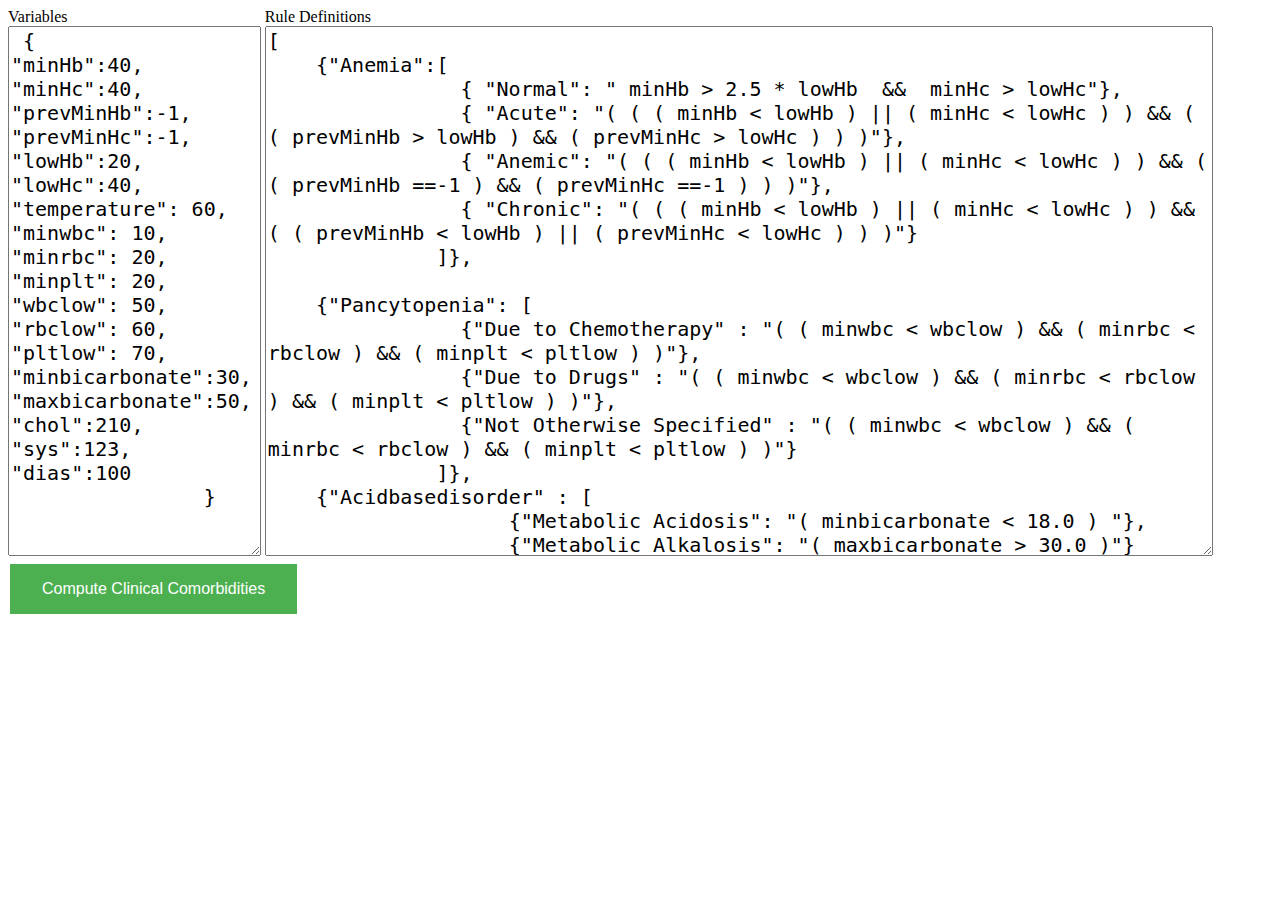
<file: test.html>
<html>
    <head>
        <link href="rule.interpreter.css" type="text/css" rel="stylesheet"/>
        <script type="text/javascript" src="rule.interpreter.lexer.js"></script>
        <script type="text/javascript" src="rule.interpreter.parser.js"></script>
        <script type="text/javascript" src="rule.interpreter.interpreter.js"></script>        
        <script type="text/javascript" src="rule.interpreter.evaluator.js"></script>        
        <script   src="https://code.jquery.com/jquery-1.12.4.min.js"   integrity="sha256-ZosEbRLbNQzLpnKIkEdrPv7lOy9C27hHQ+Xp8a4MxAQ="   crossorigin="anonymous"></script>
        <script>                
                $(document).ready(function(){
                    $("#parseRule").click(function(){
                        checkClinicalComorbidities();
                    });    
                });                               
                
                function checkClinicalComorbidities()
                {
                    var resultObj = document.getElementById("result");
                    resultObj.innerHTML = "";
                    var varObj = document.getElementById("variables");
                    var variables = JSON.parse(varObj.value);
                    var rulesObj = document.getElementById("rules");
                    var ruleText = rulesObj.value;                    
                    var ruleJSON = JSON.parse(ruleText);            
                    var result = processRules(ruleJSON, variables);                    
                    var htmlStr = "";
                    htmlStr += "<ul>";
                    for (var key in result)
                    {
                        if (!result.hasOwnProperty(key)) {
                            continue;
                        }
                        
                        if (typeof(result[key]) == 'object') {
                            htmlStr += "<li>"+key+"</li><ul>";
                            for (var inkey in result[key]) {
                                if (!result[key].hasOwnProperty(inkey)) {
                                    continue;
                                }
                                var foundclass = "style='color:black'";
                                if (result[key][inkey]===true)
                                    foundclass = "style='color:blue'";
                                    htmlStr += "<li "+foundclass+">"+inkey+":"+result[key][inkey]+"</li>";
                            }
                            htmlStr += "</ul>";
                        }
                        else {
                            var foundclass = "style='color:black'";
                            if (result[key]===true)
                                foundclass = "style='color:blue'";
                            htmlStr += "<li "+foundclass+">"+key+":"+result[key]+"</li>"
                        }
                    }
                    htmlStr += "</ul>";
                    resultObj.innerHTML = htmlStr;
                }
        </script>
    </head>
    <body>
        <div style='display:none'>
			<div style='display:inline-block'>
				<span>
					<button class="button" id="addR">Add Rule</button>
					<button class="button" id="editR">Modify Rule</button>
				</span>
				<div id="newRule">
					Rule Title: <input type='text' /> <input type='checkbox'/>Has Subrules?
					<div>Add Condition</div>
					<div>Define Subrule</div>
					<input type='text' />
					<div>Add new Subrule</div>
					<input type='text' />
				</div>
				<div id="oldRule">
					<select id="definedRules">
						<option>Select Rule to Modify</option>
					</select>
				</div>
			</div>
			<div style='display:inline-block'>
				<p>Defined rules</p>
				<div>WW</div>
			</div>
        </div>
        <div width="100%" >
            <div style='display:inline-block;width:20%'>            
                    Variables<br/>
                    <textarea id="variables">
 {
"minHb":40, "minHc":40,
"prevMinHb":-1, "prevMinHc":-1,
"lowHb":20, "lowHc":40,
"temperature": 60, "minwbc": 10,
"minrbc": 20, "minplt": 20,
"wbclow": 50, "rbclow": 60,
"pltlow": 70, "minbicarbonate":30,
"maxbicarbonate":50, "chol":210,
"sys":123, "dias":100
                }
                </textarea>
            </div>
            <div style='display:inline-block;width:75%'>
                Rule Definitions<br/>
                <textarea id="rules">
[
    {"Anemia":[
                { "Normal": " minHb > 2.5 * lowHb  &&  minHc > lowHc"},
                { "Acute": "( ( ( minHb < lowHb ) || ( minHc < lowHc ) ) && ( ( prevMinHb > lowHb ) && ( prevMinHc > lowHc ) ) )"},
                { "Anemic": "( ( ( minHb < lowHb ) || ( minHc < lowHc ) ) && ( ( prevMinHb ==-1 ) && ( prevMinHc ==-1 ) ) )"},
                { "Chronic": "( ( ( minHb < lowHb ) || ( minHc < lowHc ) ) && ( ( prevMinHb < lowHb ) || ( prevMinHc < lowHc ) ) )"}
              ]},                                                                                              
                                                                                              
    {"Pancytopenia": [
                {"Due to Chemotherapy" : "( ( minwbc < wbclow ) && ( minrbc < rbclow ) && ( minplt < pltlow ) )"},
                {"Due to Drugs" : "( ( minwbc < wbclow ) && ( minrbc < rbclow ) && ( minplt < pltlow ) )"},
                {"Not Otherwise Specified" : "( ( minwbc < wbclow ) && ( minrbc < rbclow ) && ( minplt < pltlow ) )"}
              ]},
    {"Acidbasedisorder" : [
                    {"Metabolic Acidosis": "( minbicarbonate < 18.0 ) "},
                    {"Metabolic Alkalosis": "( maxbicarbonate > 30.0 )"}
                    ]},
    {"HyperCholesterolemia" : "( chol > 200 )"},
    {"Hypertension" : [
            {"Hypertension" : "( sys > 140 && dias > 90 )"},
            {"Elevated Blood Pressure" : "( sys > 140 && dias > 90 )"}]
    }
]
                </textarea>
            </div>    
        </div>
        <button id="parseRule" class="button">Compute Clinical Comorbidities</button>
        <div>            
            <p id="result">
            </p>
        </div>
    </body>
</html>
</file>
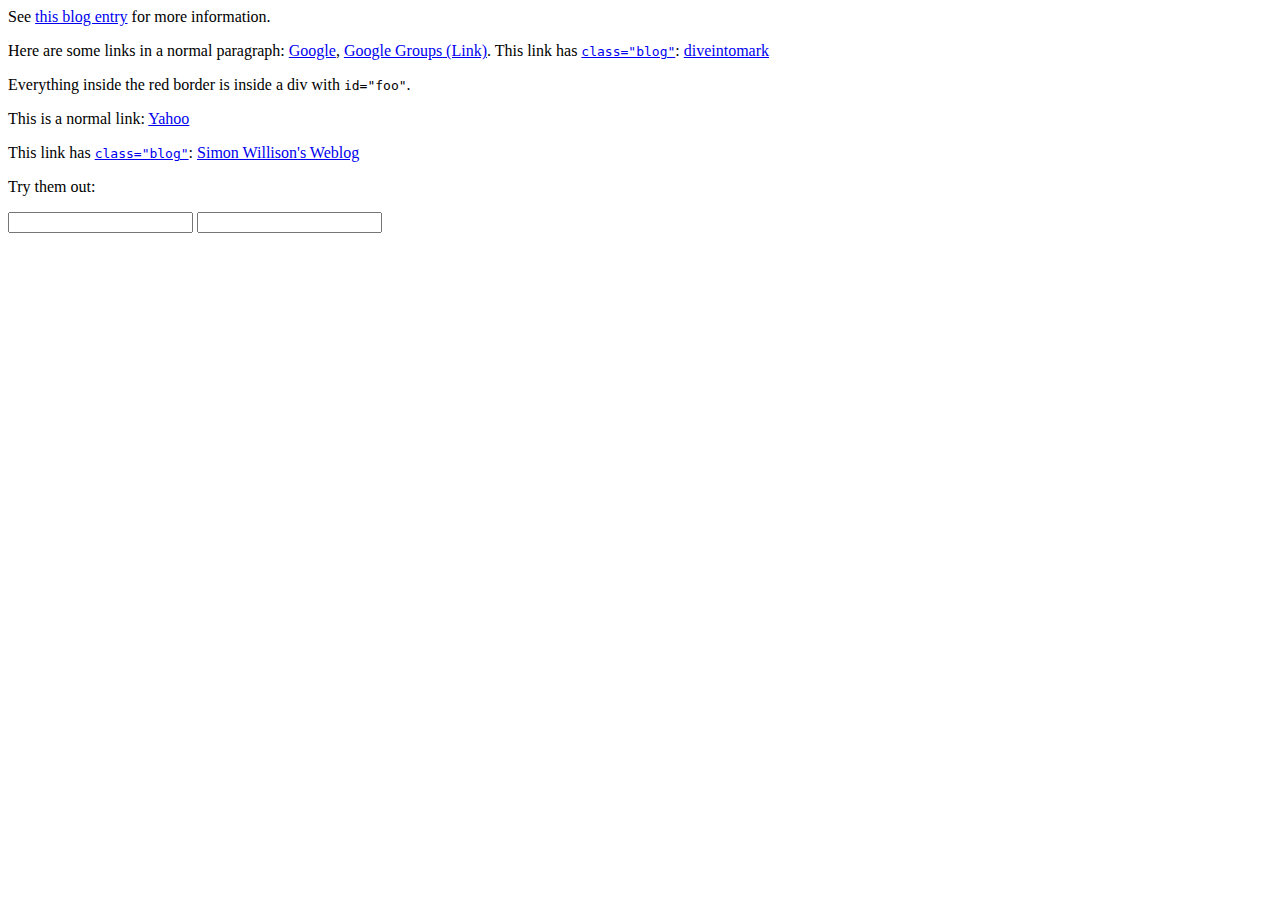
<file: node_modules/jQuery/test/fixtures/core.html>
<html>
	<head>
		<title>jQuery Test Suite</title>
	</head>	
	<body>
		<div id="main">
			<p id="firstp">See <a id="simon1" href="http://simon.incutio.com/archive/2003/03/25/#getElementsBySelector" rel="bookmark">this blog entry</a> for more information.</p>
			<p id="ap">
			Here are some links in a normal paragraph: <a id="google" href="http://www.google.com/" title="Google!">Google</a>,
			<a id="groups" href="http://groups.google.com/" class="GROUPS">Google Groups (Link)</a>.
			This link has <code><a href="http://smin" id="anchor1">class="blog"</a></code>:
			<a href="http://diveintomark.org/" class="blog" hreflang="en" id="mark">diveintomark</a>

			</p>
			<div id="foo">
				<p id="sndp">Everything inside the red border is inside a div with <code>id="foo"</code>.</p>
				<p lang="en" id="en">This is a normal link: <a id="yahoo" href="http://www.yahoo.com/" class="blogTest">Yahoo</a></p>
				<p id="sap">This link has <code><a href="#2" id="anchor2">class="blog"</a></code>: <a href="http://simon.incutio.com/" class="blog link" id="simon">Simon Willison's Weblog</a></p>

			</div>
			<p id="first">Try them out:</p>
			<form id="form" action="formaction">
				<input id="input1" name="PWD" type="password" value="" />
				<input id="input2" name="T1" type="text" />
			</form>
      <item jid="2345" subscription="both" name="test val" gr:t="B" gr:w="41" gr:mc="161" gr:emc="2"/>

		</div>

	</body>
</html>
</file>
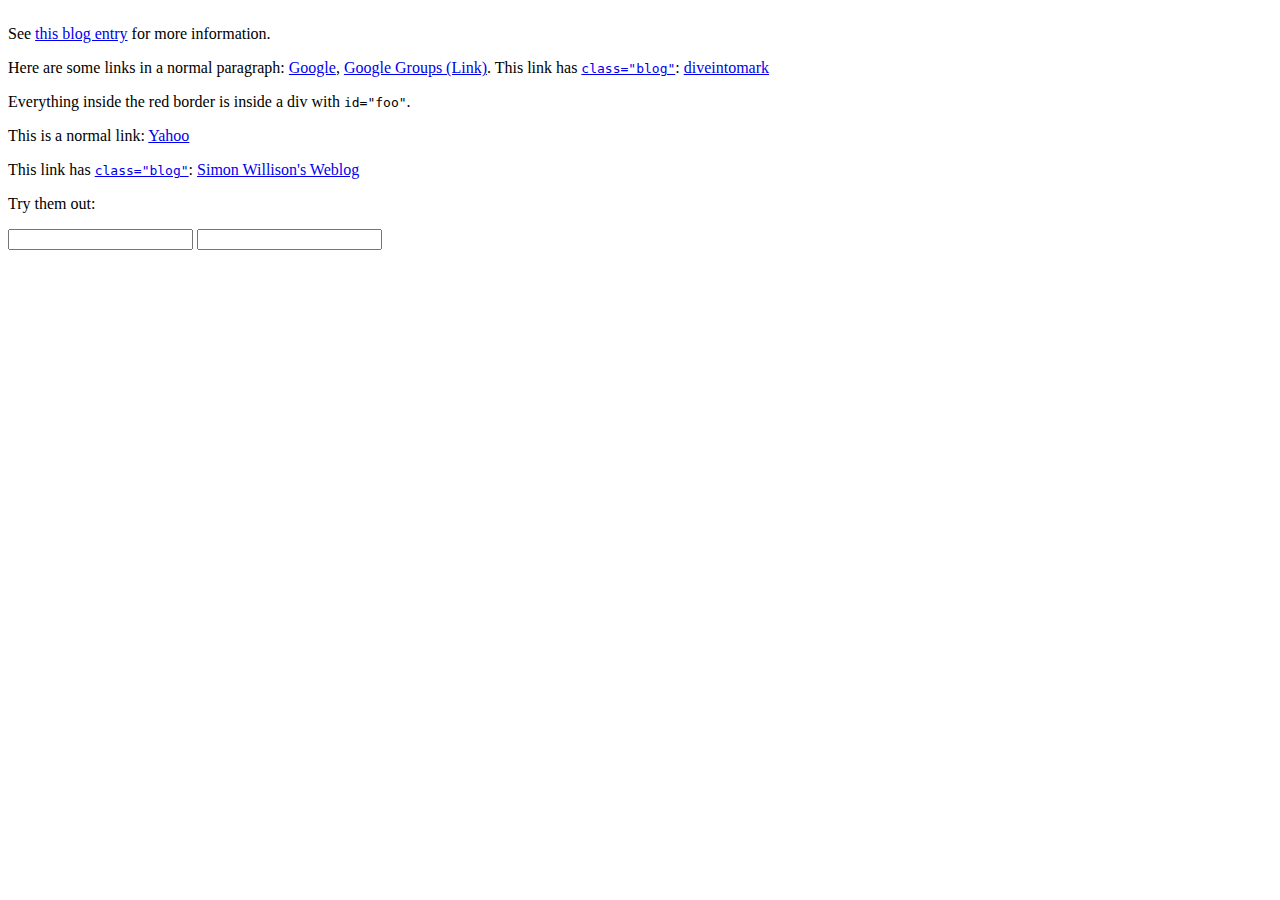
<file: node_modules/jQuery/test/fixtures/css.html>
<!DOCTYPE HTML>
<html>
	<head>
		<title>jQuery Test Suite</title>
    <style type="text/css" media="screen">
      #nothiddendiv { font-size: 16px; }
      #nothiddendivchild.em { font-size: 2em; }
      #nothiddendivchild.prct { font-size: 150%; }
    </style>

	</head>	
	<body id="body">
	<!-- Test HTML -->
	<div id="nothiddendiv" style="height:1px;background:white;" class="nothiddendiv">
		<div id="nothiddendivchild"></div>
	</div>

		<div id="main">
			<p id="firstp">See <a id="simon1" href="http://simon.incutio.com/archive/2003/03/25/#getElementsBySelector" rel="bookmark">this blog entry</a> for more information.</p>
			<p id="ap">
			Here are some links in a normal paragraph: <a id="google" href="http://www.google.com/" title="Google!">Google</a>,
			<a id="groups" href="http://groups.google.com/" class="GROUPS">Google Groups (Link)</a>.
			This link has <code><a href="http://smin" id="anchor1">class="blog"</a></code>:
			<a href="http://diveintomark.org/" class="blog" hreflang="en" id="mark">diveintomark</a>

			</p>
			<div id="foo">
				<p id="sndp">Everything inside the red border is inside a div with <code>id="foo"</code>.</p>
				<p lang="en" id="en">This is a normal link: <a id="yahoo" href="http://www.yahoo.com/" class="blogTest">Yahoo</a></p>
				<p id="sap">This link has <code><a href="#2" id="anchor2">class="blog"</a></code>: <a href="http://simon.incutio.com/" class="blog link" id="simon">Simon Willison's Weblog</a></p>

			</div>
			<p id="first">Try them out:</p>
			<form id="form" action="formaction">
				<input name="PWD" type="password" value="" />
				<input name="T1" type="text" />
			</form>

		</div>

	</body>
</html>
</file>
<file: rule.interpreter.css>
/**
 * @author Jugu Dannie Sundar <jugu [dot] 87 [at] gmail [dot] com>
 */
ul {
	font-size:30px;
}
.button {
	background-color: #4CAF50; /* Green */
	border: none;
	color: white;
	padding: 16px 32px;
	text-align: center;
	text-decoration: none;
	display: inline-block;
	font-size: 16px;
	margin: 4px 2px;
	cursor: pointer;
}

textarea {
	width:100%;
	height:60%;
	font-size:20px;
	align:center;
}
textarea#variables {
	align:center;
}
textarea#rules {                
	align:center;
}

p#rulePara {
	text-align: center
}
</file>
